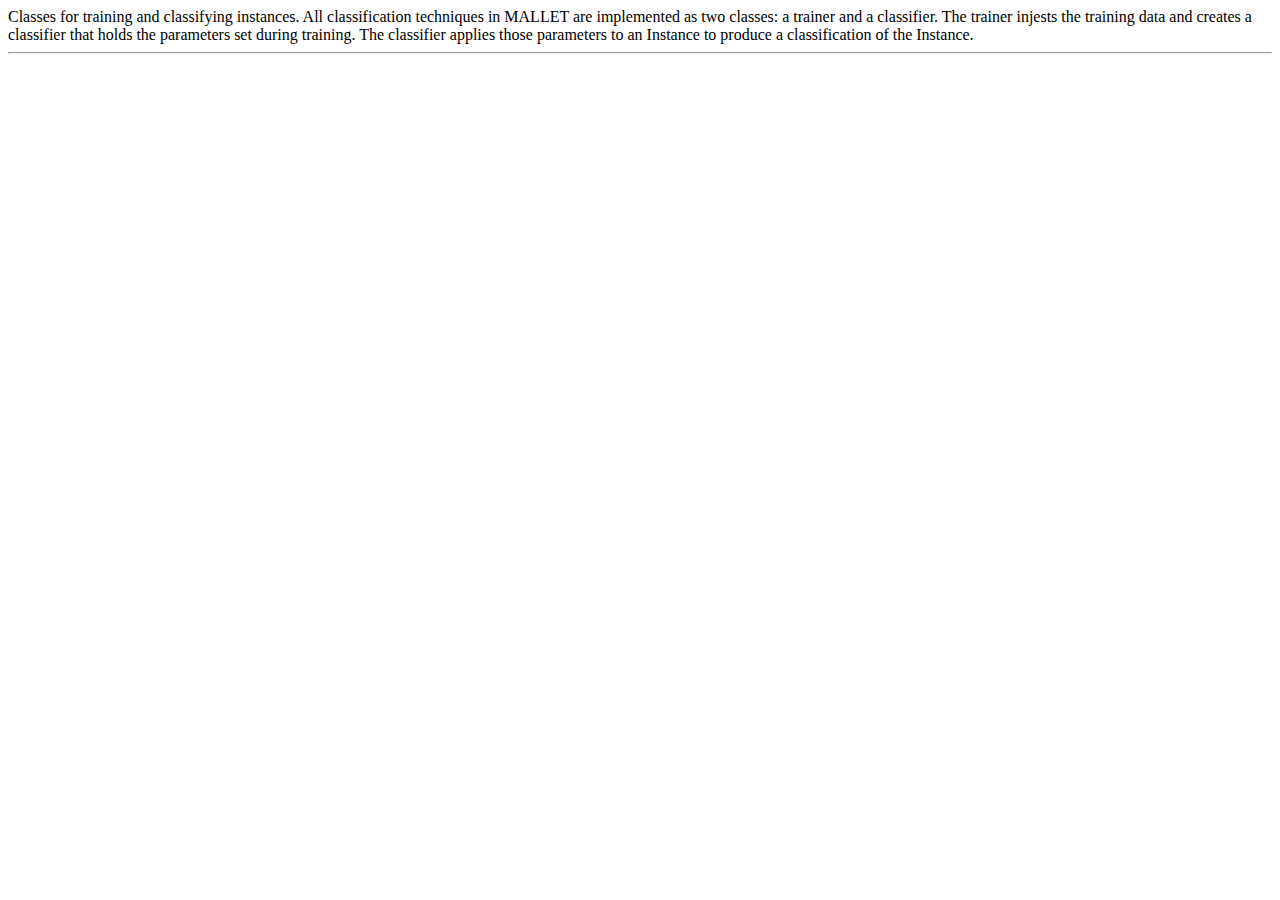
<file: src/main/java/cc/mallet/classify/package.html>
<!DOCTYPE HTML PUBLIC "-//W3C//DTD HTML 4.01 Transitional//EN">
<html>
  <body>

Classes for training and classifying instances.

 All classification techniques in MALLET are implemented as two classes:
 a trainer and a classifier.  The trainer injests the training data
 and creates a classifier that holds the parameters set during training.
 The classifier applies those parameters to an Instance to produce
 a classification of the Instance.

    <hr>
    <address><a href="mailto:mccallum@cs.umass.edu"></a></address>
  </body>
</html>
</file>
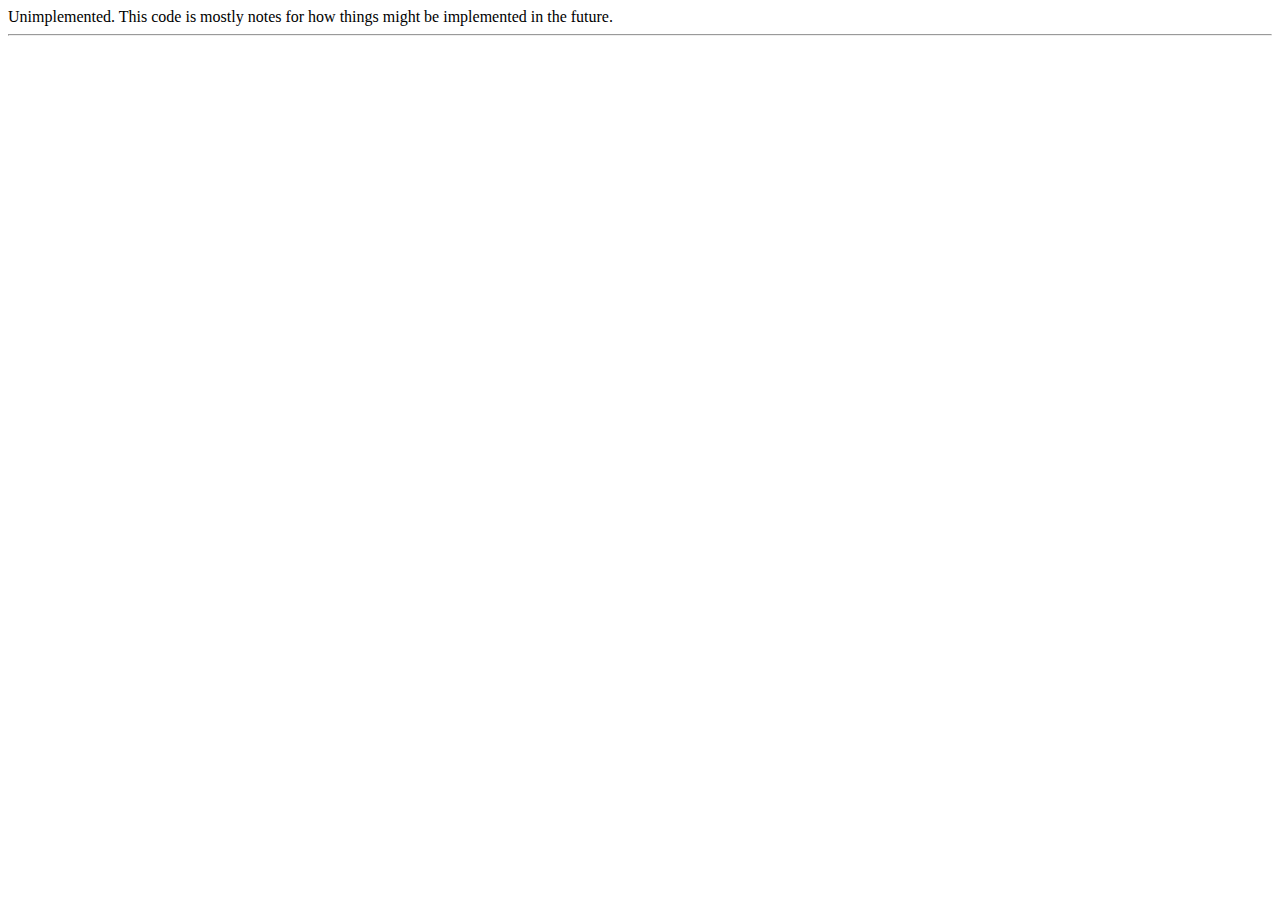
<file: src/main/java/cc/mallet/extract/package.html>
<!DOCTYPE HTML PUBLIC "-//W3C//DTD HTML 4.01 Transitional//EN">
<html>
  <body>

   Unimplemented.  This code is mostly
    notes for how things might be implemented in the future.

    <hr>
    <address><a href="mailto:mccallum@cs.umass.edu"></a></address>
  </body>
</html>
</file>
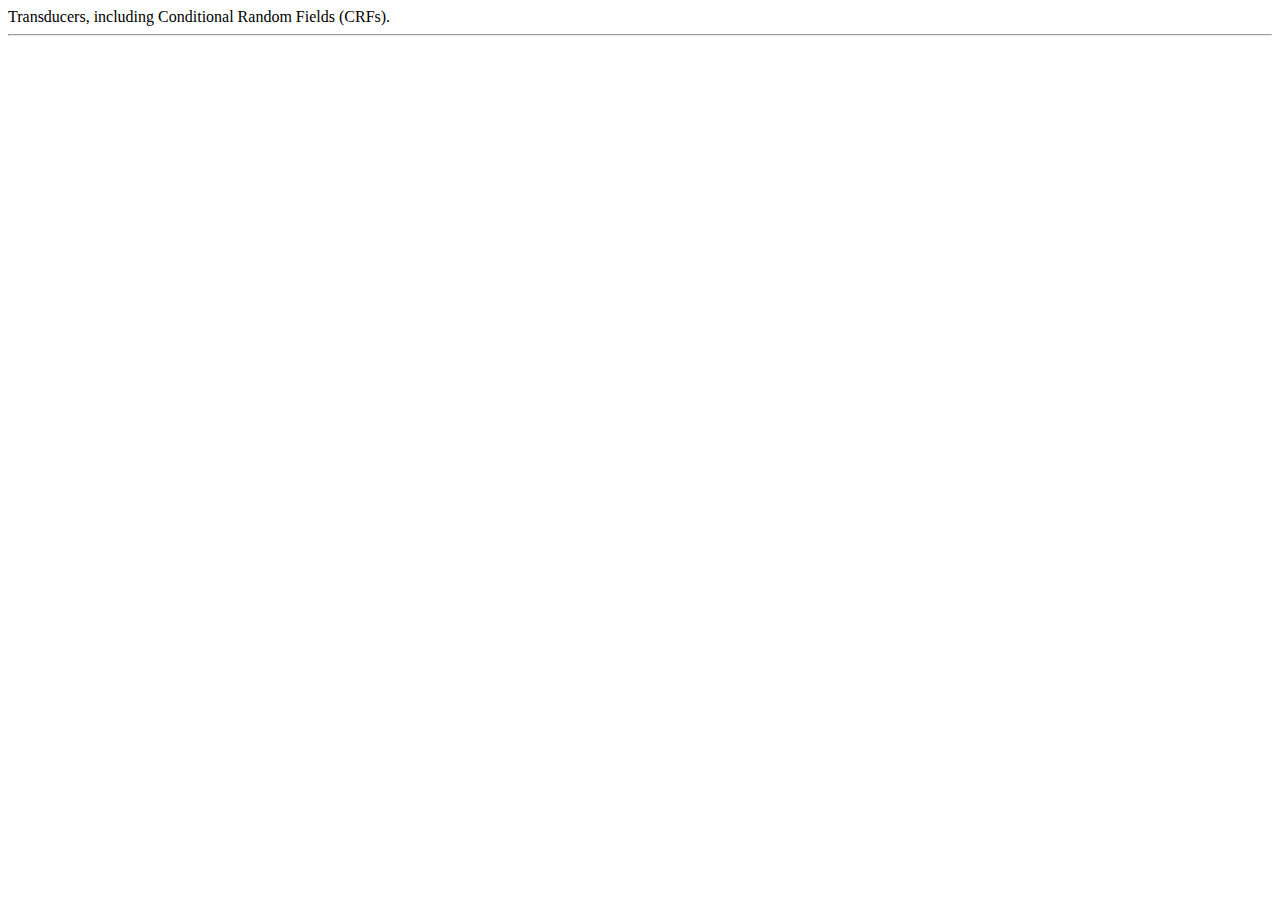
<file: src/main/java/cc/mallet/fst/package.html>
<!DOCTYPE HTML PUBLIC "-//W3C//DTD HTML 4.01 Transitional//EN">
<html>
  <body>

Transducers, including Conditional Random Fields (CRFs).

    <hr>
    <address><a href="mailto:mccallum@cs.umass.edu"></a></address>
  </body>
</html>
</file>
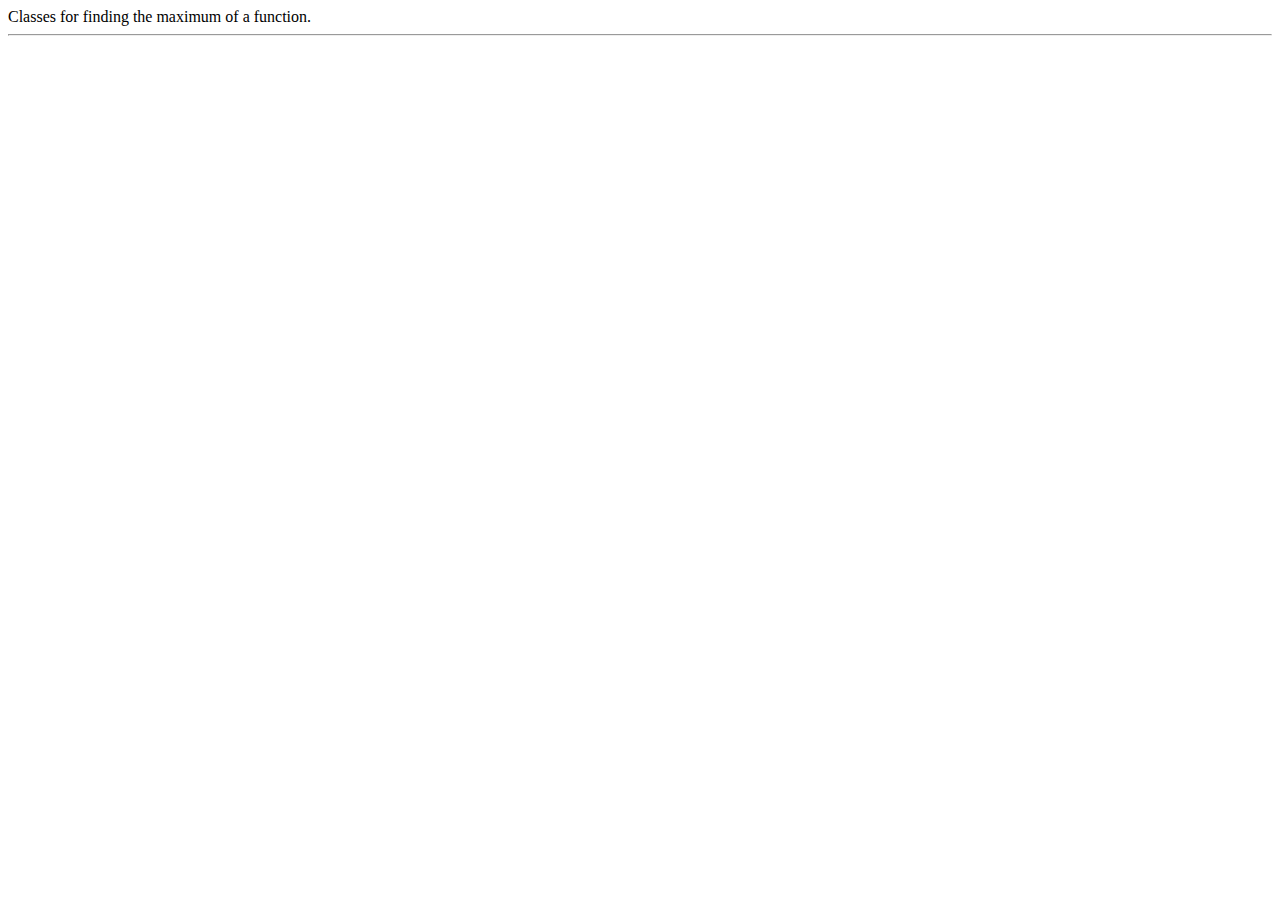
<file: src/main/java/cc/mallet/optimize/package.html>
<!DOCTYPE HTML PUBLIC "-//W3C//DTD HTML 4.01 Transitional//EN">
<html>
  <body>

   Classes for finding the maximum of a function.

    <hr>
    <address><a href="mailto:mccallum@cs.umass.edu"></a></address>
  </body>
</html>
</file>
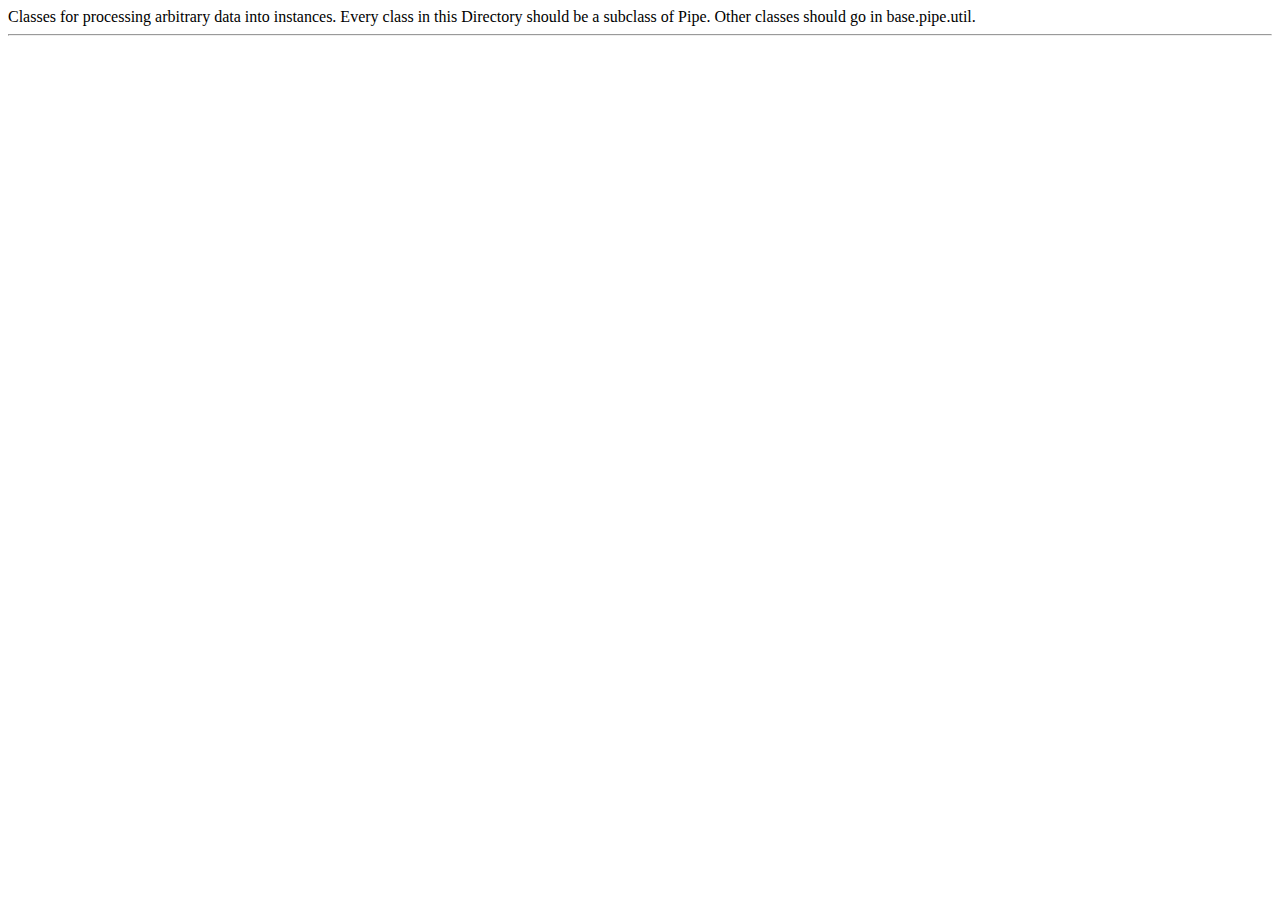
<file: src/main/java/cc/mallet/pipe/package.html>
<!DOCTYPE HTML PUBLIC "-//W3C//DTD HTML 4.01 Transitional//EN">
<html>
  <body>

Classes for processing arbitrary data into instances.

Every class in this Directory should be a subclass of Pipe.  Other classes should
go in base.pipe.util.

    <hr>
    <address><a href="mailto:mccallum@cs.umass.edu"></a></address>
  </body>
</html>
</file>
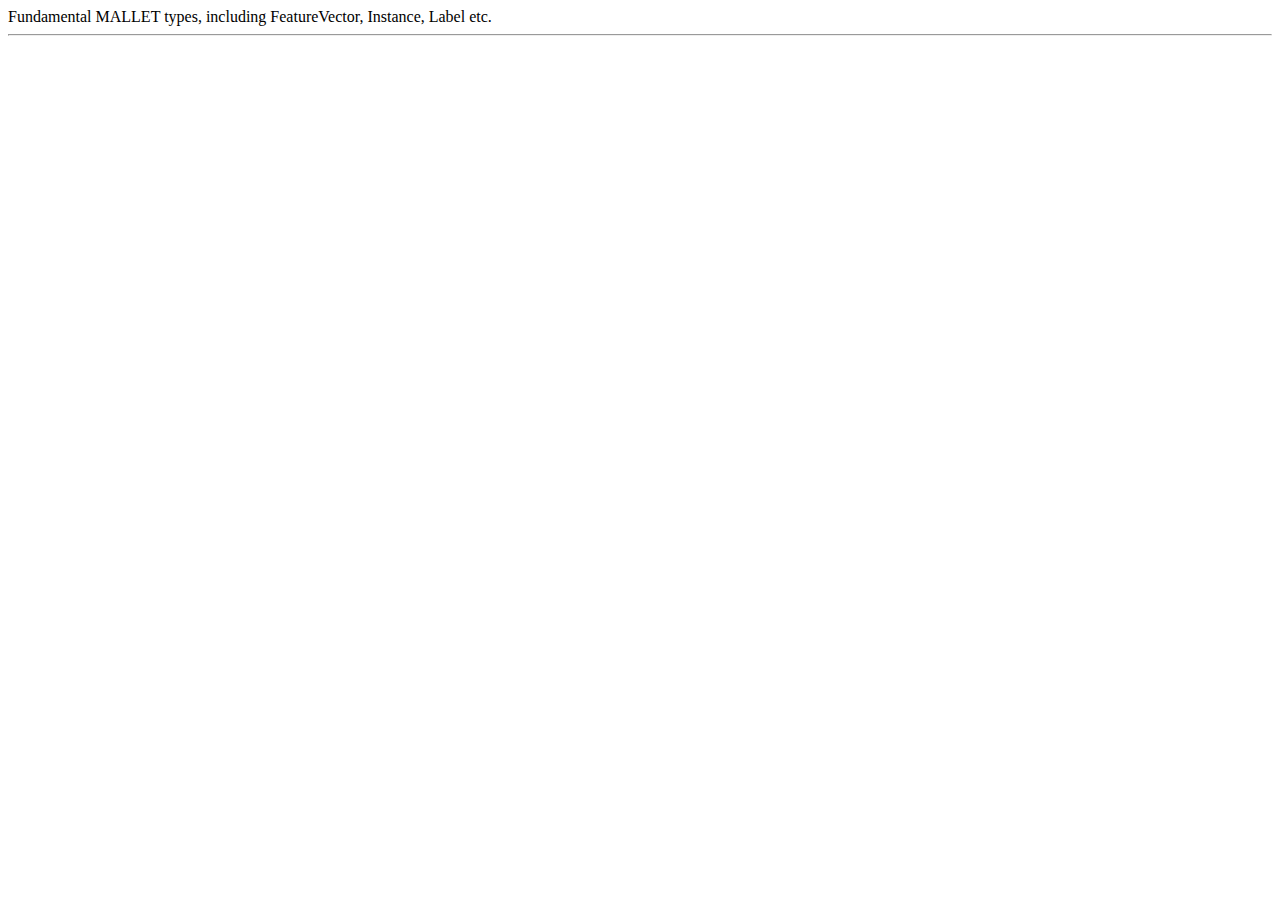
<file: src/main/java/cc/mallet/types/package.html>
<!DOCTYPE HTML PUBLIC "-//W3C//DTD HTML 4.01 Transitional//EN">
<html>
  <body>

   Fundamental MALLET types, including FeatureVector, Instance, Label  etc.

    <hr>
    <address><a href="mailto:mccallum@cs.umass.edu"></a></address>
  </body>
</html>
</file>
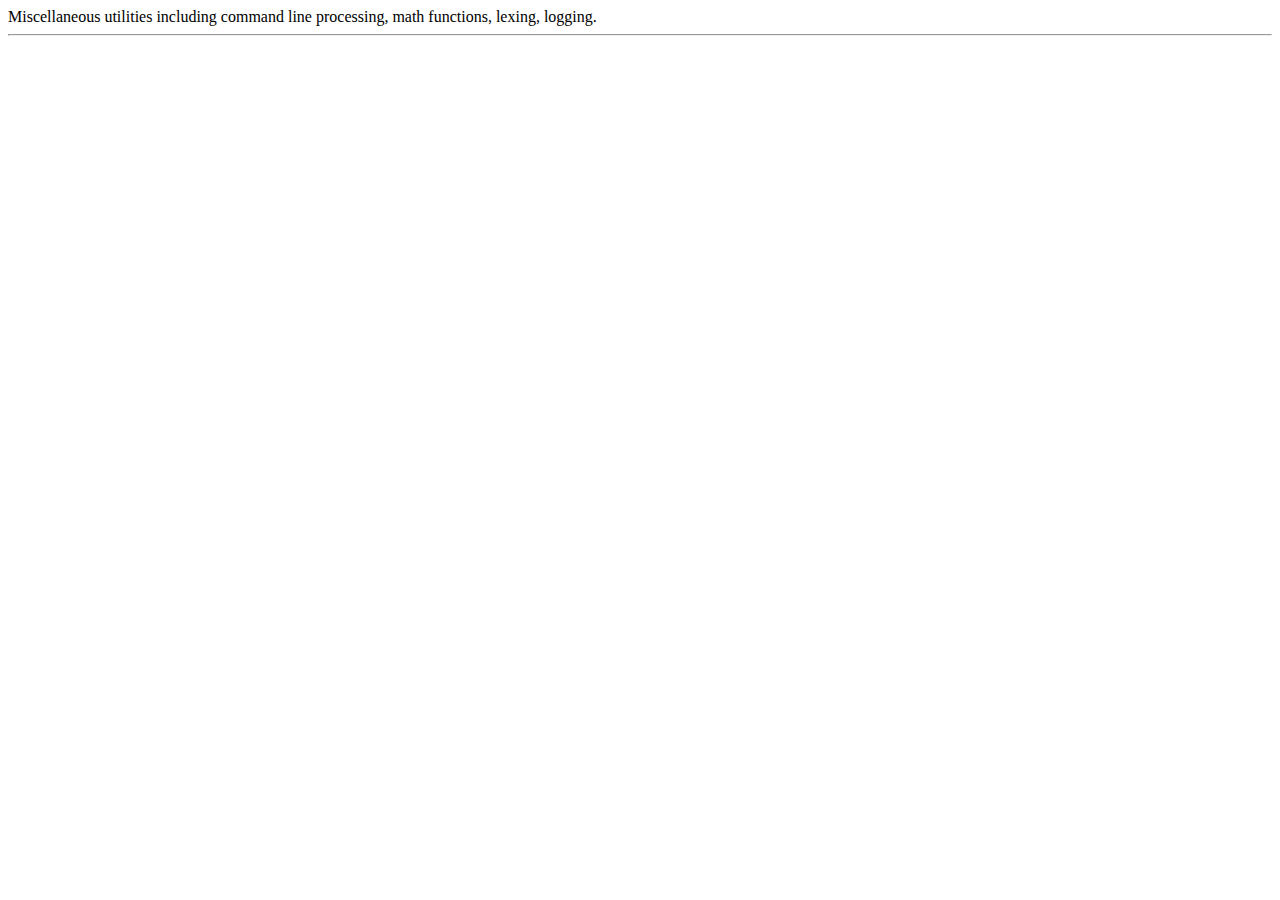
<file: src/main/java/cc/mallet/util/package.html>
<!DOCTYPE HTML PUBLIC "-//W3C//DTD HTML 4.01 Transitional//EN">
<html>
  <body>

   Miscellaneous utilities including command line processing, 
   math functions, lexing, logging.

    <hr>
    <address><a href="mailto:mccallum@cs.umass.edu"></a></address>
  </body>
</html>
</file>
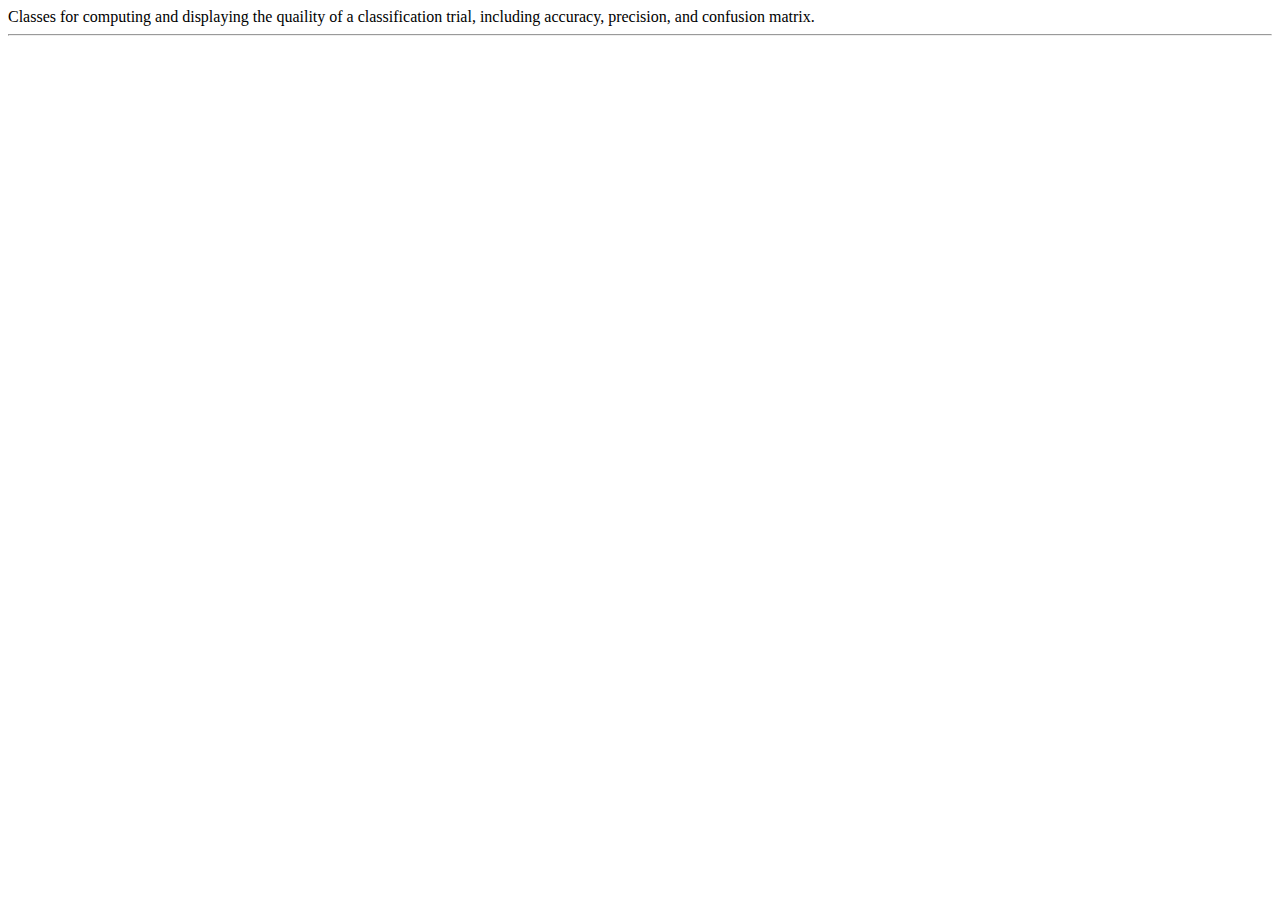
<file: src/main/java/cc/mallet/classify/evaluate/package.html>
<!DOCTYPE HTML PUBLIC "-//W3C//DTD HTML 4.01 Transitional//EN">
<html>
  <body>

Classes for computing and displaying the quaility of a classification trial,
including accuracy, precision, and confusion matrix.


    <hr>
    <address><a href="mailto:mccallum@cs.umass.edu"></a></address>
  </body>
</html>
</file>
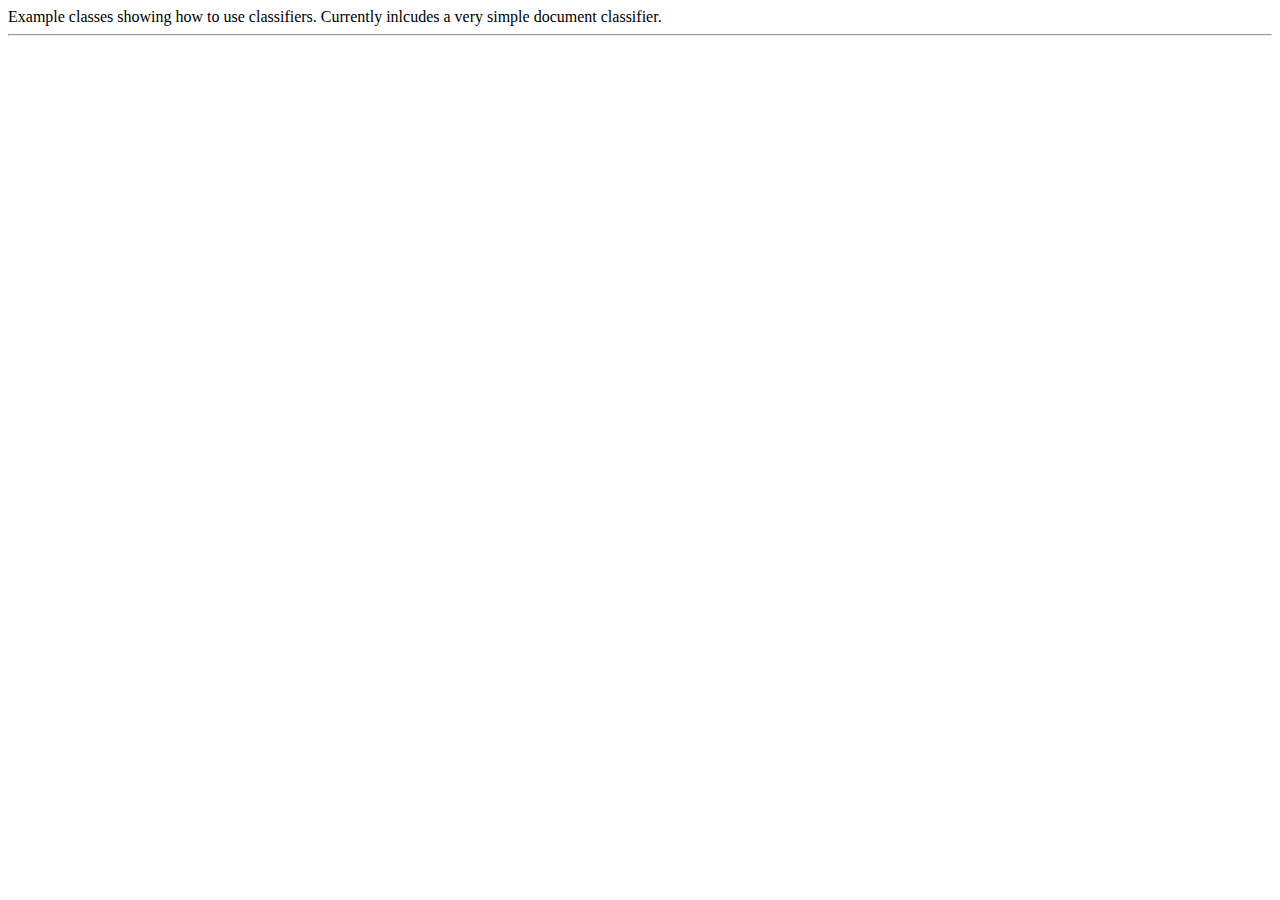
<file: src/main/java/cc/mallet/classify/examples/package.html>
<!DOCTYPE HTML PUBLIC "-//W3C//DTD HTML 4.01 Transitional//EN">
<html>
  <body>

Example classes showing how to use classifiers. Currently
inlcudes a very simple document classifier.

    <hr>
    <address><a href="mailto:mccallum@cs.umass.edu"></a></address>
  </body>
</html>
</file>
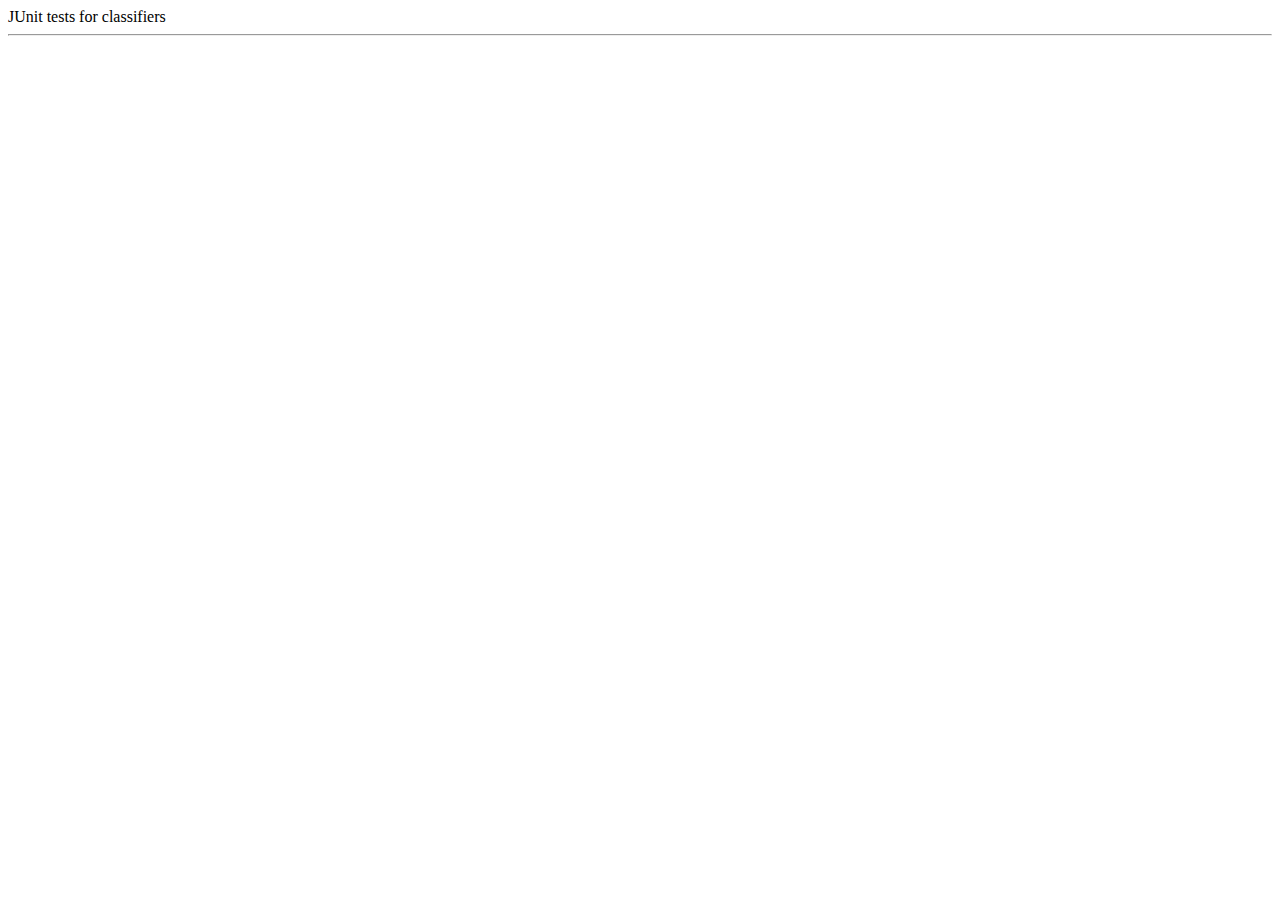
<file: src/main/java/cc/mallet/classify/tests/package.html>
<!DOCTYPE HTML PUBLIC "-//W3C//DTD HTML 4.01 Transitional//EN">
<html>
  <body>

JUnit tests for classifiers

    <hr>
    <address><a href="mailto:mccallum@cs.umass.edu"></a></address>
  </body>
</html>
</file>
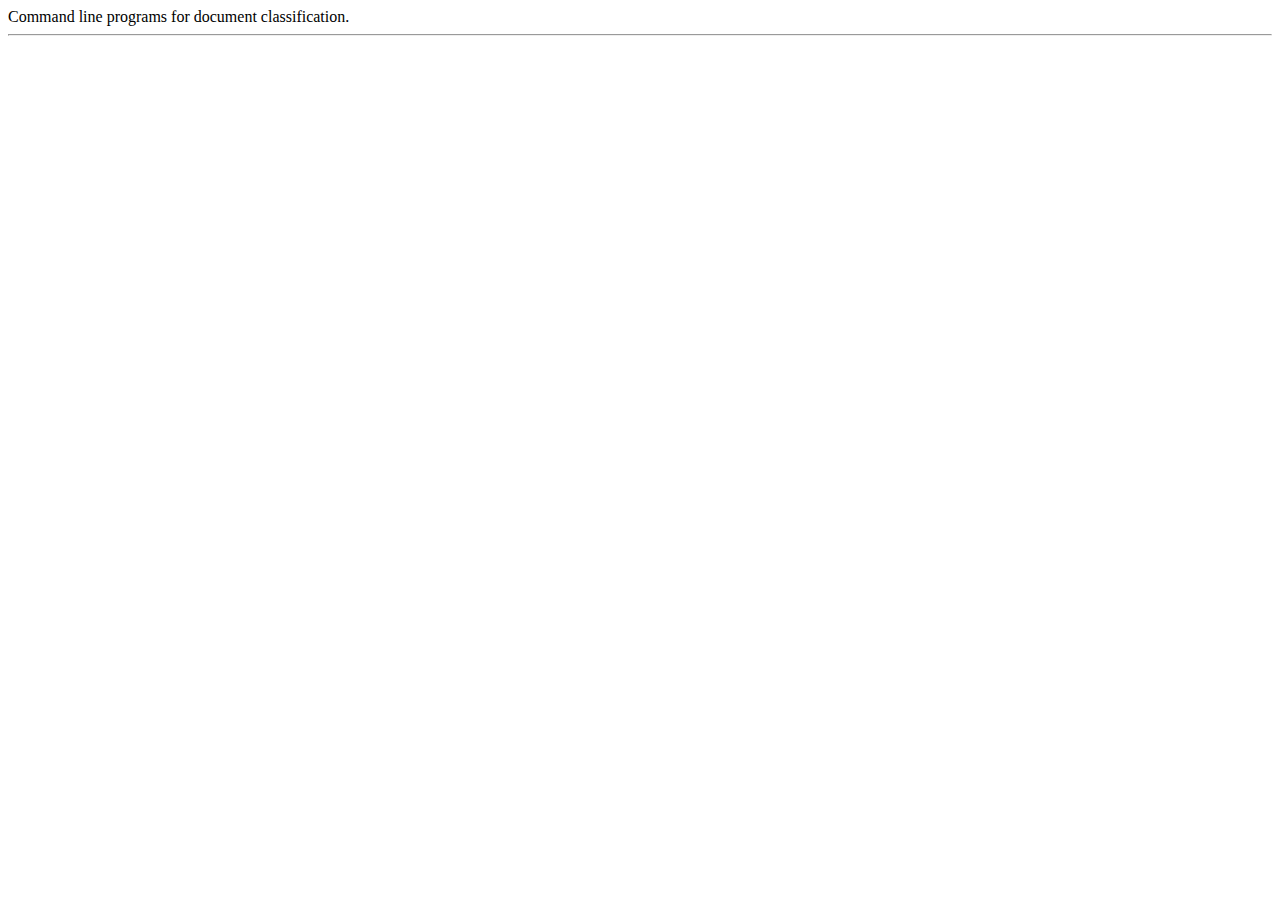
<file: src/main/java/cc/mallet/classify/tui/package.html>
<!DOCTYPE HTML PUBLIC "-//W3C//DTD HTML 4.01 Transitional//EN">
<html>
  <body>

  Command line programs for document classification.

    <hr>
    <address><a href="mailto:mccallum@cs.umass.edu"></a></address>
  </body>
</html>
</file>
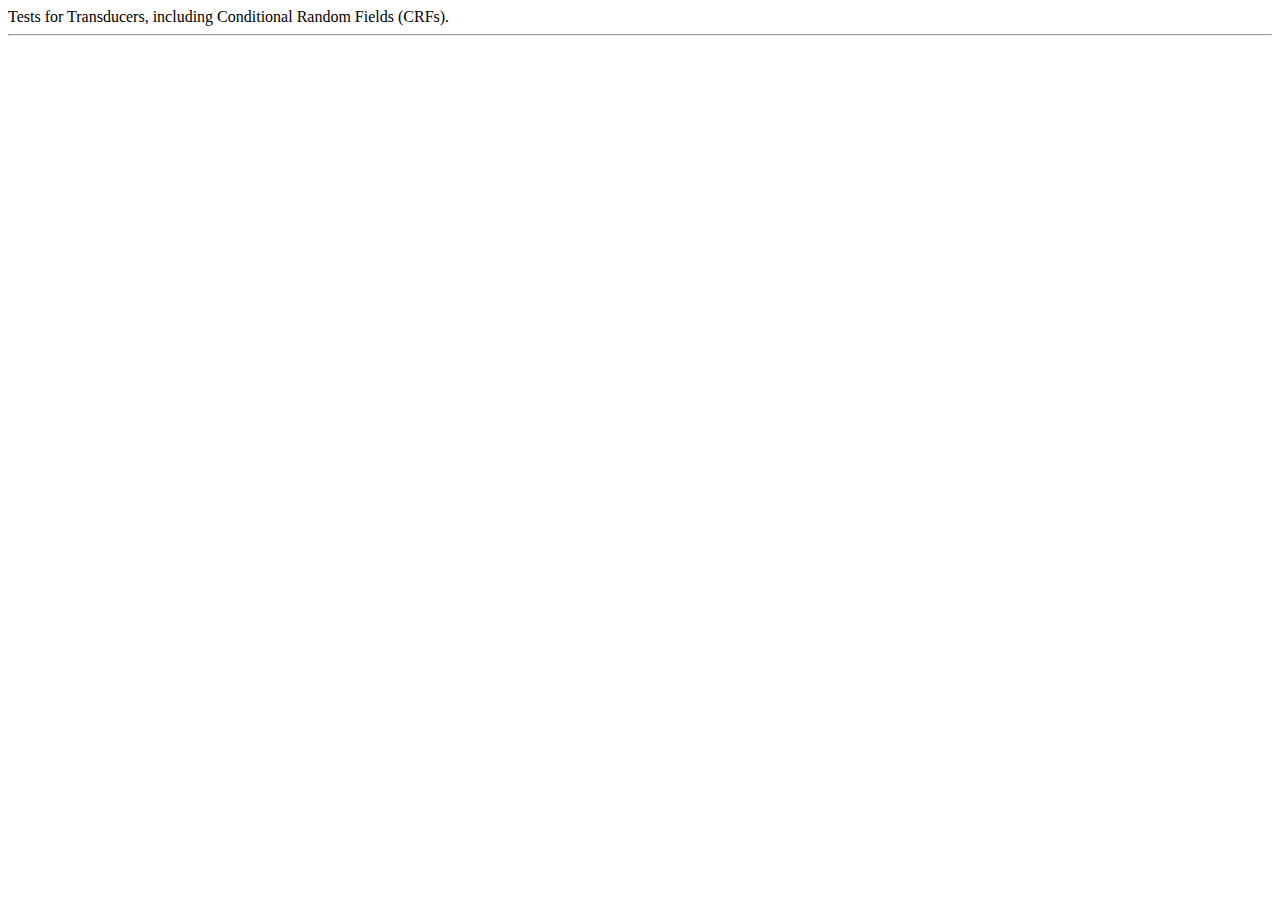
<file: src/main/java/cc/mallet/fst/tests/package.html>
<!DOCTYPE HTML PUBLIC "-//W3C//DTD HTML 4.01 Transitional//EN">
<html>
  <body>

   Tests for Transducers, including Conditional Random Fields (CRFs).

    <hr>
    <address><a href="mailto:mccallum@cs.umass.edu"></a></address>
  </body>
</html>
</file>
